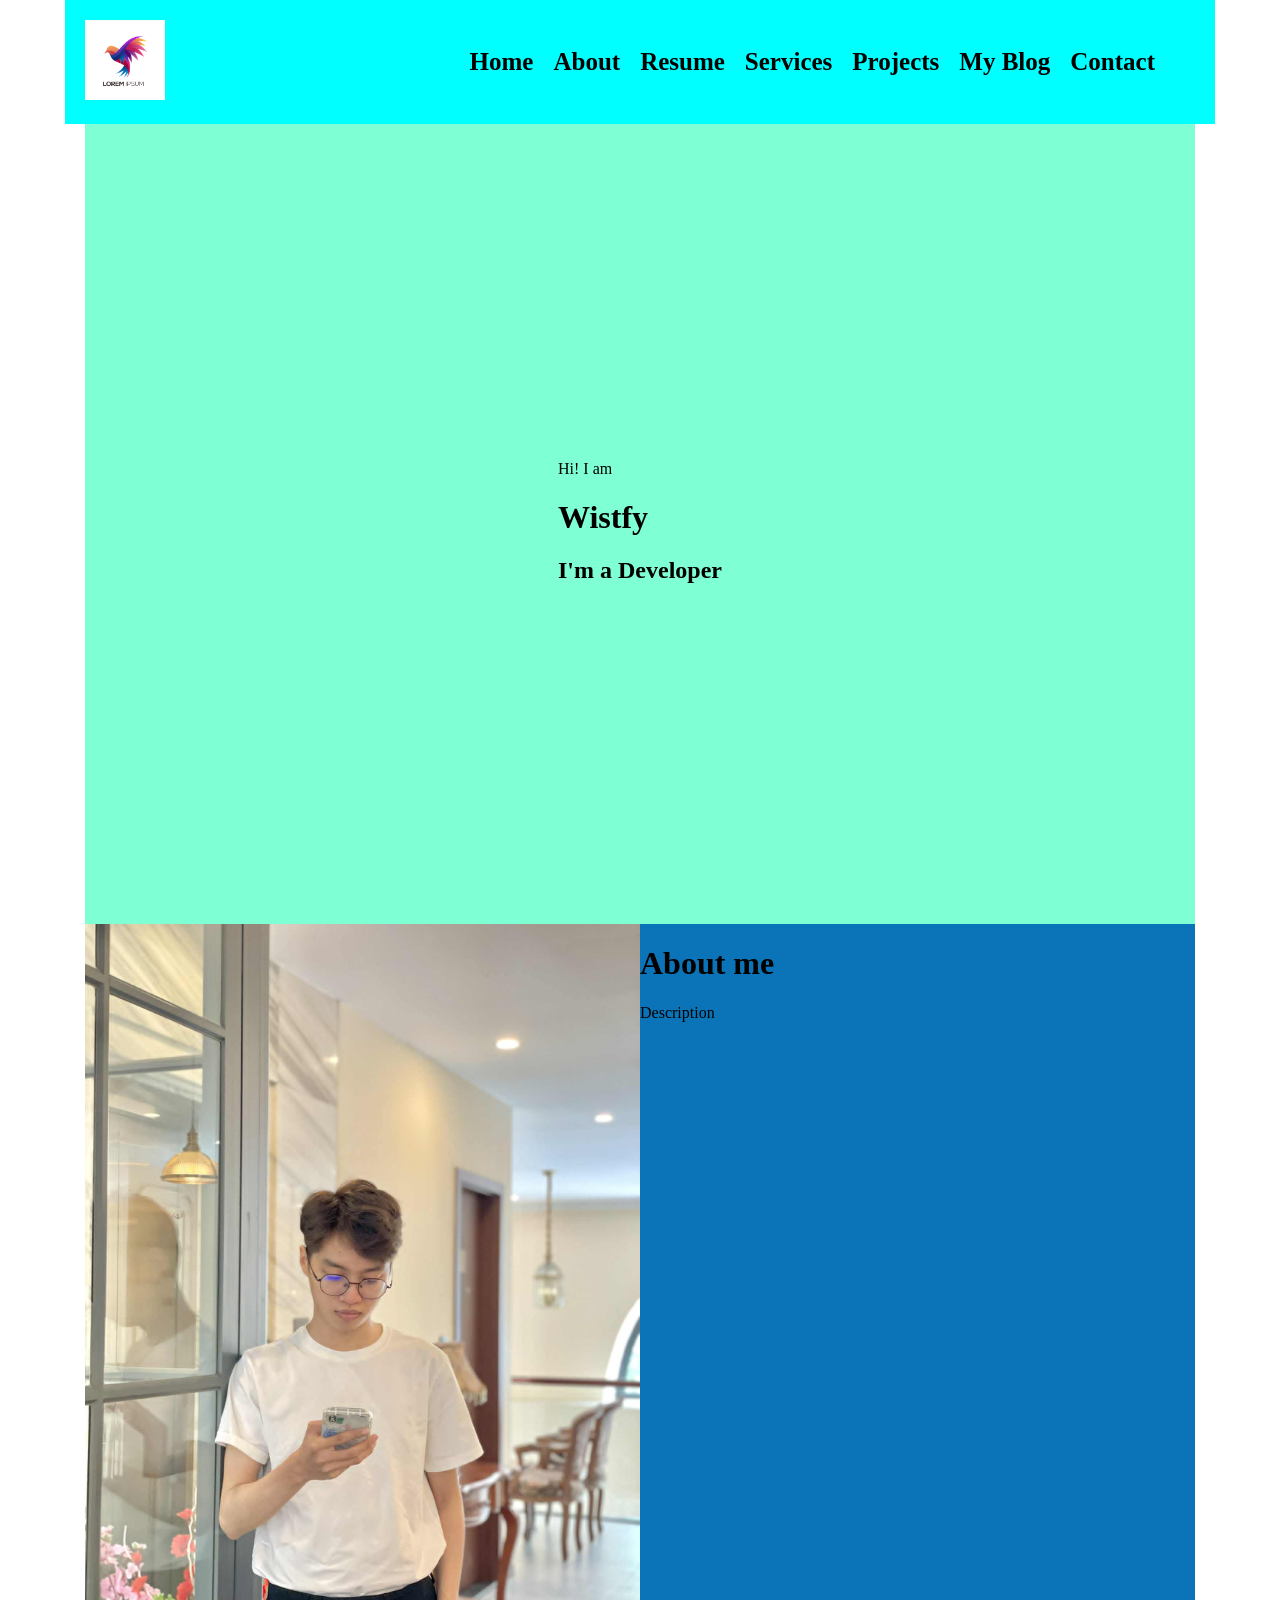
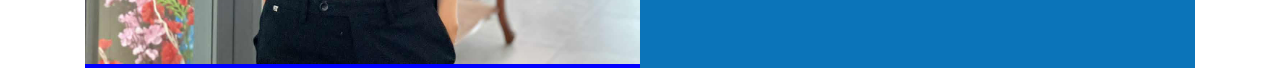
<file: index.html>
<!DOCTYPE html>
<html lang="en">

<head>
    <meta charset="UTF-8">
    <meta name="viewport" content="width=device-width, initial-scale=1.0">
    <link rel="stylesheet" href="./css/style.css">
    <title>Document</title>
</head>

<body>
    <header>
        <nav class="navbar">
            <div class="container">
                <div class="navbar-logo">
                    <img src="./images/logo.jpg">
                </div>
                <div class="navbar-items">
                    <ul class="items">
                        <li>Home</li>
                        <li>About</li>
                        <li>Resume</li>
                        <li>Services</li>
                        <li>Projects</li>
                        <li>My Blog</li>
                        <li>Contact</li>
                    </ul>
                </div>
            </div>
        </nav>
    </header>
    <div class="slider-text">
        <div class="text-box">
            <div class="text-center">
                <p>Hi! I am</p>
                <h1>Wistfy</h1>
                <h2>I'm a Developer</h2>
            </div>
        </div>
    </div>
    <div class="about-me">
        <div class="center-box">
            <div class="about-avatar">
                <img src="./images/avatar.jpg">
            </div>
            <div class="about-information">
                <h1>About me</h1>
                <p>Description</p>
            </div>
        </div>
    </div>

</body>

</html>
</file>
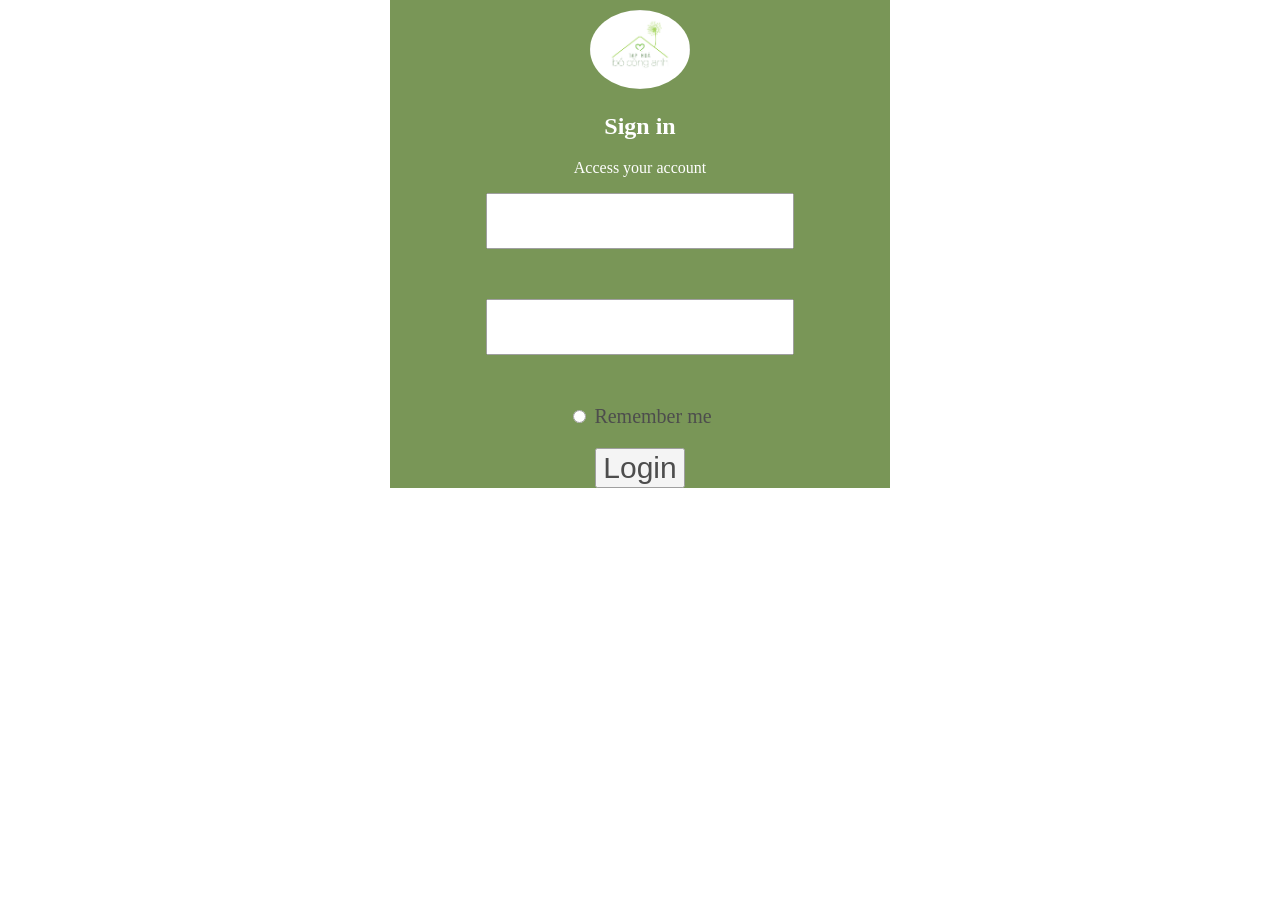
<file: login.html>
<!DOCTYPE html>
<html lang="en">
<head>
    <meta charset="UTF-8">
    <meta name="viewport" content="width=device-width, initial-scale=1.0">
    <link href="./css/login.css" rel="stylesheet">
    <title>Login</title>
</head>
<body>
    <div class="box">
        <div class="login-header">
            <div class="logo">
                <img src="./resources/img/Logo_TapHoaBoCongAnh.PNG">
            </div>
            <h2>Sign in</h2>
            <p>Access your account</p>
        </div>
        <form class="login-form">
            <div class="input-login">
                <input type="email" id="email" name="email" autocomplete="email">
            </div>
            <div class="input-login">
                <input type="password" id="password" name="password" autocomplete="P">
            </div>
            <div class="options-login">
                <input type="radio">
                <label>Remember me</label>
            </div>
            <button type="submit">Login</button>
        </form>
    </div>

</body>
</html>
</file>
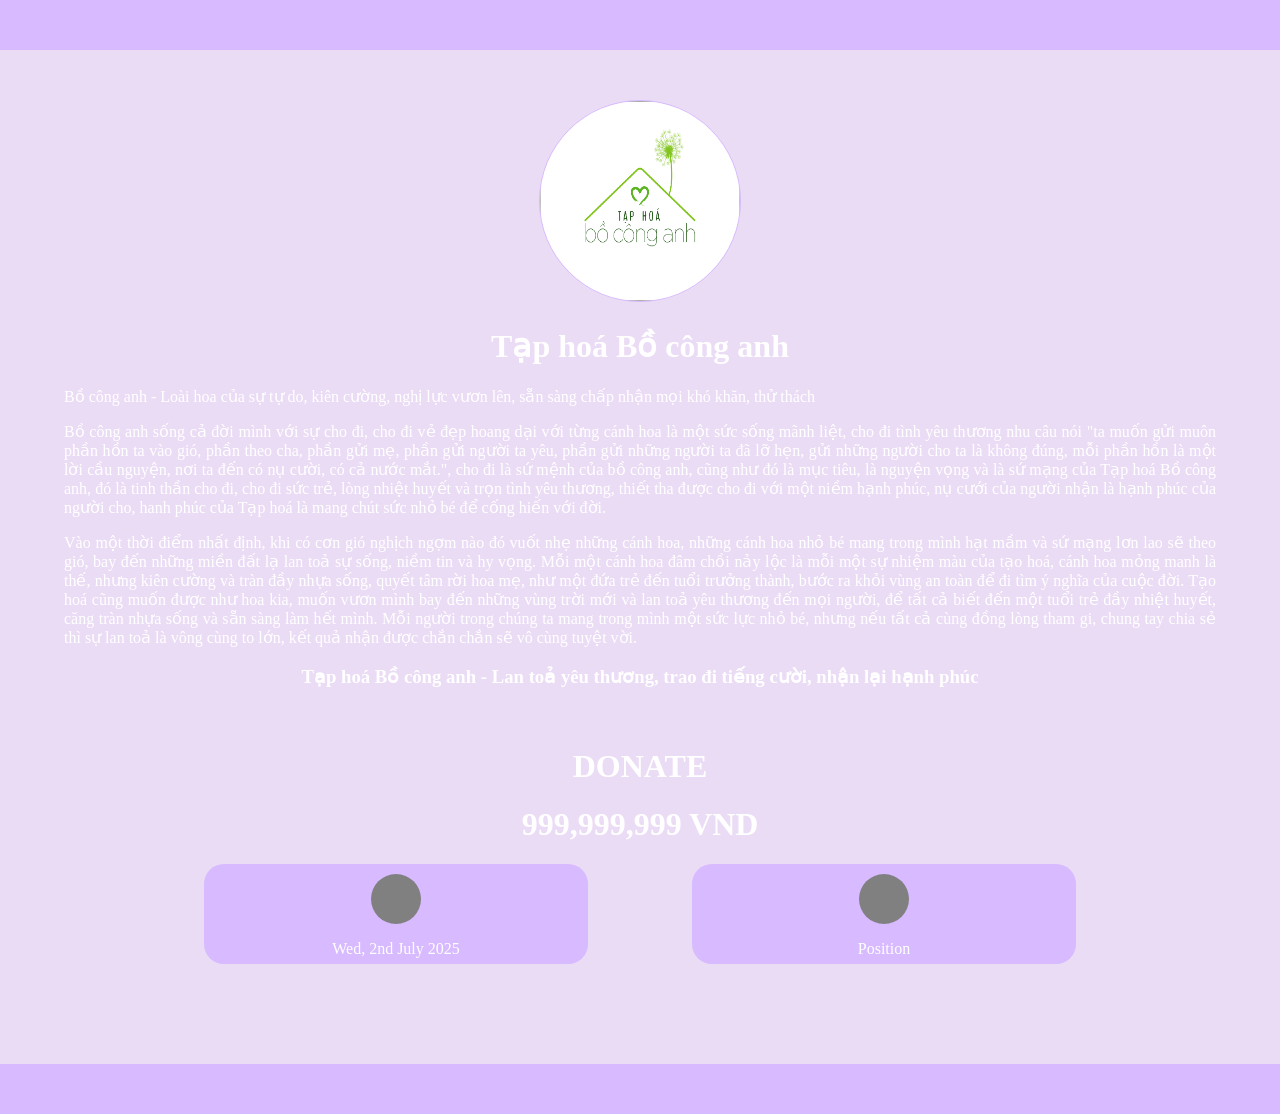
<file: html/Volunteer.html>
<!DOCTYPE html>
<html lang="en">
<head>
    <title>Tạp hoá Bồ công anh</title>
    <link rel="stylesheet" href="../css/volunteer-style.css"/>
</head>
<body>
    <div class ="header"></div>
    <div class="introduction">
        <div class ="avatar">
            <img class ="img-avatar" src="../img/Logo_TapHoaBoCongAnh.PNG">
        </div>
        <div class ="content">
            <h1>Tạp hoá Bồ công anh</h1>
            <p>Bồ công anh - Loài hoa của sự tự do, kiên cường, nghị lực vươn lên, sẵn sàng chấp nhận mọi khó khăn, thử thách</p>
            <p>Bồ công anh sống cả đời mình với sự cho đi, cho đi vẻ đẹp hoang dại với từng cánh hoa là một sức sống mãnh liệt, cho đi tình yêu thương nhu  câu nói "ta muốn gửi muôn phần hồn ta vào gió, phần theo cha, phần gửi mẹ, phần gửi người ta yêu, phần gửi những người ta đã lỡ hẹn, gửi những người cho ta là không đúng, mỗi phần hồn là một lời cầu nguyện, nơi ta đến có nụ cười, có cả nước mắt.", cho đi là sứ mệnh của bồ công anh, cũng như đó là mục tiêu, là nguyện vọng và là sứ mạng của Tạp hoá Bồ công anh, đó là tinh thần cho đi, cho đi sức trẻ, lòng nhiệt huyết và trọn tình yêu thương, thiết tha được cho đi với một niềm hạnh phúc, nụ cưới của người nhận là hạnh phúc của người cho, hanh phúc của Tạp hoá là mang chút sức nhỏ bé để cống hiến với đời.</p>
            <p>Vào một thời điểm nhất định, khi có cơn gió nghịch ngợm nào đó vuốt nhẹ những cánh hoa, những cánh hoa nhỏ bé mang trong mình hạt mầm và sứ mạng lơn lao sẽ theo gió, bay đến những miền đất lạ lan toả sự sống, niềm tin và hy vọng. Mỗi một cánh hoa đâm chồi nảy lộc là mỗi một sự nhiệm màu của tạo hoá, cánh hoa mỏng manh là thế, nhưng kiên cường và tràn đầy nhựa sống, quyết tâm rời hoa mẹ, như một đứa trẻ đến tuổi trưởng thành, bước ra khỏi vùng an toàn để đi tìm ý nghĩa của cuộc đời. Tạo hoá cũng muốn được như hoa kia, muốn vươn mình bay đến những vùng trời mới và lan toả yêu thương đến mọi người, để tất cả biết đến một tuổi trẻ đầy nhiệt huyết, căng tràn nhựa sống và sẵn sàng làm hết mình. Mỗi người trong chúng ta mang trong mình một sức lực nhỏ bé, nhưng nếu tất cả cùng đồng lòng tham gi, chung tay chia sẻ thì sự lan toả là vông cùng to lớn, kết quả nhận được chắn chắn sẽ vô cùng tuyệt vời.
            <h3>Tạp hoá Bồ công anh - Lan toả yêu thương, trao đi tiếng cười, nhận lại hạnh phúc</h3>
        </div>
    </div>
    <div class ="donation">
        <h1 >DONATE</h1>
        <h1>999,999,999 VND</h1>
        <div class ="activity">
            <div class="logo"></div>
            <p>Wed, 2nd July 2025</p>
        </div>
        <div class ="activity">
            <div class ="logo"></div>
            <p>Position</p>
        </div>
    </div>
    <div class ="timeline">

    </div>
    <div class ="footer"></div>
</body>
</html>
</file>
<file: css/style.css>
body {
    margin: 0px;
}

.navbar {
    display: flex;
    width: 100%;
}

.container {
    width: 100%;
    display: flex;
    background-color: aqua;
    align-items: center;
    max-width: 1110px;
    margin: auto;
    justify-content: space-between;
    padding: 20px;
}

.navbar-logo>img {
    height: 80px;
}

.navbar-items>ul {
    margin: 0%;
    display: flex;
    gap: 20px;
    padding-right: 40px;
    font-size: 25px;
    font-weight: bold;
}

li {
    list-style: none;
}

.slider-text {
    display: flex;
    background-color: aquamarine;
    height: 800px;
    width: 1110px;
    margin: auto;
    align-items: center;
    justify-content: center;
}

.text-center {
    justify-items: center;
}

.about-me {
    display: flex;
    width: 100%;
}

.center-box {
    display: flex;
    max-width: 1110px;
    margin: auto;
    justify-content: space-between;
}

.about-avatar {
    width: 50%;
    background-color: blue;
}

.about-avatar>img {
    width: 100%;
}

.about-information {
    width: 50%;
    background-color: rgb(11, 116, 185);
}
</file>
<file: css/login.css>
body{
    margin: 0;
    display: flex;
    justify-content: center;
}
.box{
    margin: 0;
    width: 500px;
    background-color: rgb(64, 105, 15);
    justify-items: center;
    text-align: center;
    opacity: 70%;
}

.login-header{
    padding-top: 10px;
    color: white;
}

.logo >img{
    width: 100px;
    border-radius: 50%;
}

.input-login{
    margin-bottom: 50px;
    font-size: 30px;
}

.input-login > input{
    width: 300px;
    height: 50px;
}

.options-login{
    font-size: 20px;
    margin-bottom: 20px;
}

button{
    font-size: 30px;
}
</file>
<file: css/volunteer-style.css>
body{
    background-color: #EBDCF5;
    margin: 0px;
    font-family:'Times New Roman', Times, serif
}

.header, .footer{
    background-color: #d7baff;
    height: 50px;
}

.introduction{
    text-align: center;
    color: white;
}

.avatar {
    margin-top: 50px;
}

.img-avatar{
    border: solid 1px #d7baff;
    border-radius: 80%;
    width: 200px;
    height: 200px;  
}

.content{
    text-align:justify;
    margin-left: auto;
    margin-right: auto;
    width: 90%;
}

.content > h1,h3{
    text-align: center;
}


.donation {
    text-align: center;
    color: white;
    margin-top: 60px;
    margin-left: auto;
    margin-right: auto;
}

.activity{
    display: inline-block;
    align-items: center;
    width: 30%;
    background-color: #d7baff;
    height: 100px;
    border-radius: 20px;
    margin-left: 50px;
    margin-right: 50px;
    margin-bottom: 100px;
}

.logo{
    margin-top: 10px;
    background-color: gray;
    width: 50px;
    height: 50px;
    border-radius: 50%;
    margin-left: auto;
    margin-right: auto;
}
</file>
